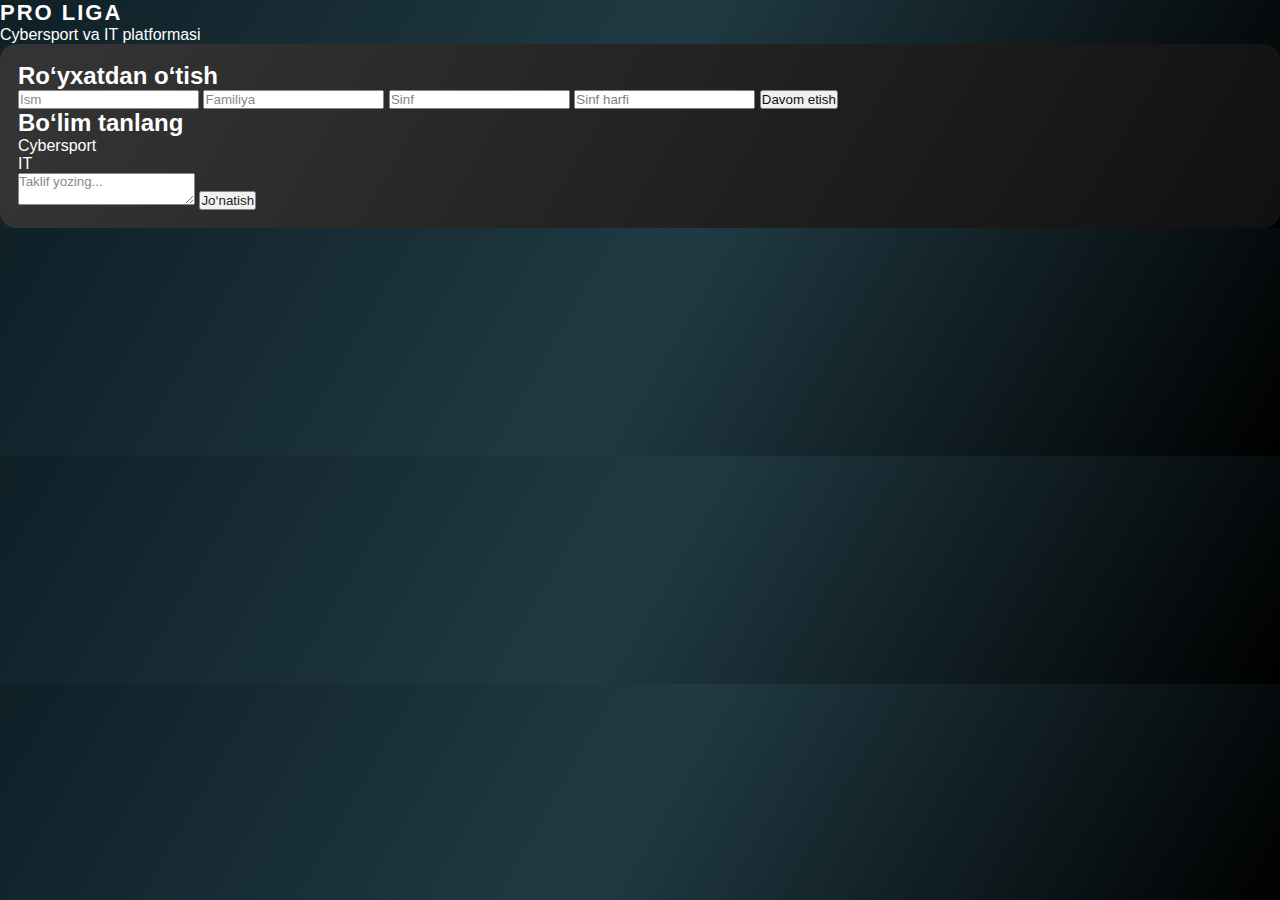
<file: PROLIGA.html>
<!DOCTYPE html>
<html lang="uz">
<head>
<meta charset="UTF-8">
<meta name="viewport" content="width=device-width, initial-scale=1.0">
<title>PROLIGA</title>

<link rel="stylesheet" href="./CSS/style.css">
</head>

<body>

<div class="wrapper">

  <div class="left">
    <div class="logo">
      <span class="pro">PRO</span>
      <span class="liga">LIGA</span>
    </div>
    <div class="subtitle">Cybersport va IT platformasi</div>
  </div>

  <div class="card">

    <!-- PAGE 1 -->
    <div id="page1">
      <h2>Ro‘yxatdan o‘tish</h2>
      <input id="ism" placeholder="Ism">
      <input id="fam" placeholder="Familiya">
      <input id="sinf" placeholder="Sinf">
      <input id="harf" placeholder="Sinf harfi">
      <button onclick="nextPage()">Davom etish</button>
    </div>

    <!-- PAGE 2 -->
    <div id="page2" class="hide">
      <h2>Bo‘lim tanlang</h2>
      <div class="flex">
        <div class="select" onclick="openForm('Cybersport')">Cybersport</div>
        <div class="select" onclick="openForm('IT')">IT</div>
      </div>
    </div>

    <!-- PAGE 3 -->
    <div id="page3" class="hide">
      <h2 id="bolimTitle"></h2>
      <textarea id="taklif" placeholder="Taklif yozing..."></textarea>
      <button id="sendBtn" onclick="send()">Jo‘natish</button>
    </div>

  </div>
</div>

<script src="./JS/app.js"></script>

</body>
</html>
</file>
<file: CSS/style.css>
*{margin:0;padding:0;box-sizing:border-box;font-family: Arial,sans-serif;}
body{background:linear-gradient(120deg,#0f2027,#203a43,#000);color:#fff;}
header{display:flex;justify-content:space-between;align-items:center;padding:15px 20px;}
.logo{font-size:22px;font-weight:bold;letter-spacing:2px;}
.menu button{font-size:14px;margin-left:10px;cursor:pointer;padding:8px 14px;border-radius:8px;border:none;background:linear-gradient(120deg,#5f2cff,#00d4ff);color:#fff;transition:0.3s;}
.menu button:hover{transform:scale(1.05);}
.banner{margin:15px;padding:25px;border-radius:16px;background:linear-gradient(120deg,#5f2cff,#00d4ff);animation:fadeIn 0.4s ease-out;}
.banner h2{font-size:20px;margin-bottom:10px;}
.banner p{font-size:14px;opacity:0.9;}
.section{margin:20px 15px;}
.section h3{margin-bottom:12px;}
.cards{display:flex;gap:14px;}
.card{flex:1;background:#111;border-radius:16px;padding:18px;position:relative;overflow:hidden;cursor:pointer;animation:slideUp 0.45s ease;transition:0.3s;}
.card:hover{transform:scale(1.06);}
.card::before{content:"";position:absolute;inset:0;background:linear-gradient(120deg,transparent,rgba(255,255,255,0.15),transparent);left:-100%;transition:0.25s;}
.card:hover::before{left:100%;}
.card img{width:100%;height:90px;object-fit:cover;border-radius:12px;margin-bottom:12px;}
.card h4{text-align:center;}
.it{border:1px solid #00ffff;}
.cyber{border:1px solid #ff0066;}
footer{position:fixed;bottom:0;left:0;right:0;background:#050505;display:flex;justify-content:space-around;padding:12px 0;}
footer div{font-size:13px;opacity:0.8;}
.modal-bg{position:fixed;top:0;left:0;width:100%;height:100%;background:rgba(0,0,0,0.85);display:none;justify-content:center;align-items:center;z-index:1000;animation:fadeIn 0.3s ease;}
.modal{background:#1a1a1a;padding:30px 25px;border-radius:16px;width:320px;text-align:center;box-shadow:0 10px 25px rgba(0,0,0,0.5);animation:slideUp 0.3s ease;}
.modal h3{margin-bottom:20px;font-size:22px;color:#fff;}
.modal input{width:100%;padding:12px;margin:10px 0;border-radius:10px;border:1px solid #555;background:#222;color:#fff;font-size:14px;}
.modal input:focus{outline:none;border-color:#5f2cff;box-shadow:0 0 8px #5f2cff;}
.modal button{width:100%;padding:12px;margin-top:15px;border:none;border-radius:10px;background:linear-gradient(120deg,#5f2cff,#00d4ff);color:#fff;font-size:16px;cursor:pointer;transition:0.3s;}
.modal button:hover{transform:scale(1.05);box-shadow:0 5px 15px rgba(95,44,255,0.5);}
#modal-msg{margin-top:12px;font-size:13px;color:#f55;}
#confirm-class-btn{display:none;padding:6px 12px;border:none;border-radius:6px;background:linear-gradient(120deg,#5f2cff,#00d4ff);color:#fff;cursor:pointer;}
@keyframes fadeIn{from{opacity:0; transform:translateY(20px)}to{opacity:1; transform:translateY(0)}}
@keyframes slideUp{from{opacity:0; transform:translateY(30px)}to{opacity:1; transform:translateY(0)}}
</file>
